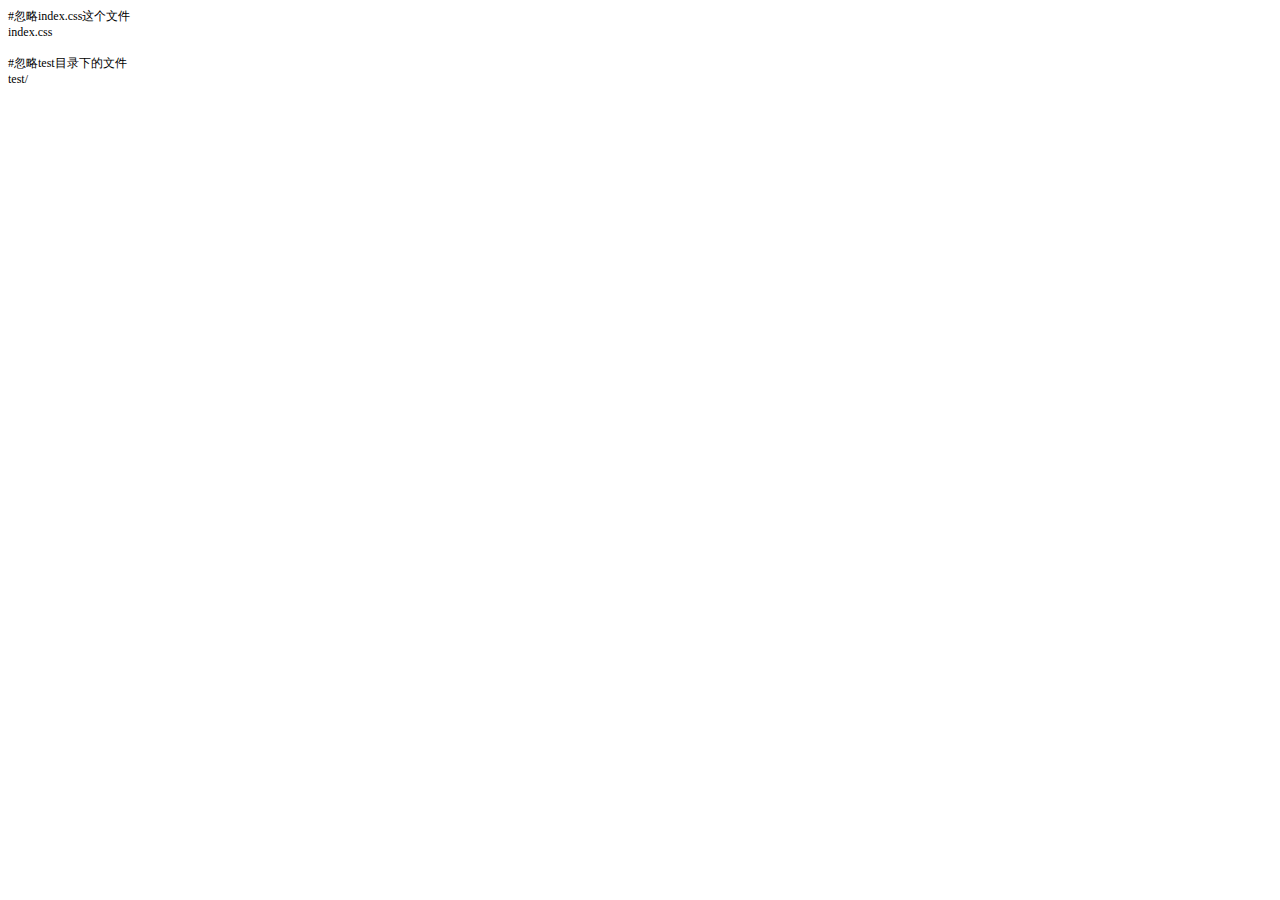
<file: .gitignore.html>
<!DOCTYPE html PUBLIC "-//W3C//DTD HTML 4.01//EN" "http://www.w3.org/TR/html4/strict.dtd">
<html>
<head>
  <meta http-equiv="Content-Type" content="text/html; charset=utf-8">
  <meta http-equiv="Content-Style-Type" content="text/css">
  <title>Document</title>
  <meta name="Generator" content="Cocoa HTML Writer">
  <meta name="CocoaVersion" content="2113.5">
  <style type="text/css">
    p.p1 {margin: 0.0px 0.0px 0.0px 0.0px; font: 12.0px Times; color: #000000; -webkit-text-stroke: #000000}
    p.p2 {margin: 0.0px 0.0px 0.0px 0.0px; font: 12.0px Times; color: #000000; -webkit-text-stroke: #000000; min-height: 14.0px}
    p.p3 {margin: 0.0px 0.0px 0.0px 0.0px; font: 12.0px 'Songti SC'; color: #000000; -webkit-text-stroke: #000000}
    span.s1 {font-kerning: none}
    span.s2 {font: 12.0px 'Songti SC'; font-kerning: none}
    span.s3 {font: 12.0px Times; font-kerning: none}
  </style>
</head>
<body>
<p class="p1"><span class="s1">#</span><span class="s2">忽略</span><span class="s1">index.css</span><span class="s2">这个文件</span></p>
<p class="p1"><span class="s1">index.css</span></p>
<p class="p2"><span class="s1"></span><br></p>
<p class="p3"><span class="s3">#</span><span class="s1">忽略</span><span class="s3">test</span><span class="s1">目录下的文件</span></p>
<p class="p3"><span class="s1">test/</span></p>
</body>
</html>
</file>
